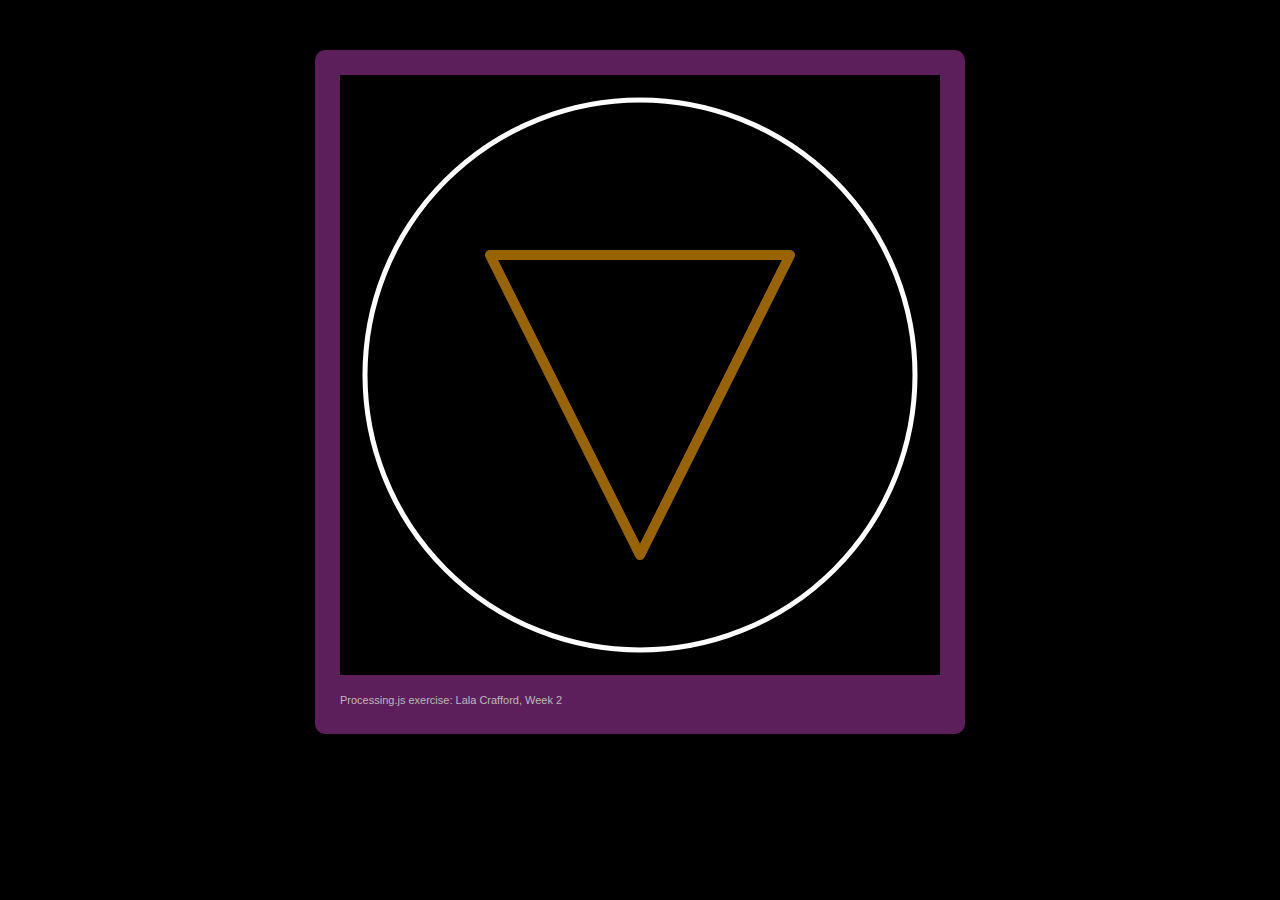
<file: Lala_IOT_ClassProjects/P_js_Exercise/web-export/index.html>
<!DOCTYPE html>
	<head>
		<meta http-equiv="content-type" content="text/html; charset=utf-8" />
		<title>Processing.js Exercise: Lala Crafford, Week 2</title>
		<link rel="icon"  type="image/x-icon" href="[data-uri]" />
		<meta name="Generator" content="Processing" />
		<!-- - - - - - - - - - - - - - - - - - - - - 
		+
		+    Wondering how this works? 
		+
		+    Go to: http://processing.org/
		+    and: http://processingjs.org/
		+
		+ - - - - - - - - - - - - - - - - - - - - -->
		<style type="text/css">
	body {
	  background-color: black; color: #bbb; line-height: normal;
	  font-family: Lucida Grande, Lucida Sans, Arial, Helvetica Neue, Verdana, Geneva, sans-serif;
	  font-size: 11px; font-weight: normal; text-decoration: none;
		  line-height: 1.5em;
	}
	a img { 
		border: 0px solid transparent;
	}
	a, a:link, a:visited, a:active, a:hover { 
		color: #white; text-decoration: underline;
	}
	h1 {
	    font-family: Arial, Helvetica Neue, Verdana, Geneva, sans-serif;
		width: 100%; letter-spacing: 0.1em;
		margin-bottom: 1em; font-size: 1.65em;
	}
	canvas { 
		display: block; 
		outline: 0px; 
		margin-bottom: 1.5em;
	}
	#content { 
		margin: 50px auto 0px auto; padding: 25px 25px 15px 25px;
		width: 600px; min-width: 300px; overflow: auto;
		border-radius: 10px;
		background-color:	#5C1F5C;
	}
		</style>
		<!--[if lt IE 9]>
			<script type="text/javascript">alert("Your browser does not support the canvas tag.");</script>
		<![endif]-->
		<script src="processing.js" type="text/javascript"></script>
		<script type="text/javascript">
// convenience function to get the id attribute of generated sketch html element
function getProcessingSketchId () { return 'PjsExercise'; }
</script>

	</head>
	<body>
		<div id="content">
			<div>
				<canvas id="PjsExercise" data-processing-sources="P_js_Exercise.pde" 
						width="600" height="600">
					<p>Your browser does not support the canvas tag.</p>
					<!-- Note: you can put any alternative content here. -->
				</canvas>
				<noscript>
					<p>JavaScript is required to view the contents of this page.</p>
				</noscript>
	    	</div>
    		<p id="description"></p>
			<p>Processing.js exercise: Lala Crafford, Week 2 </p>
		</div>
	</body>
</html>
</file>
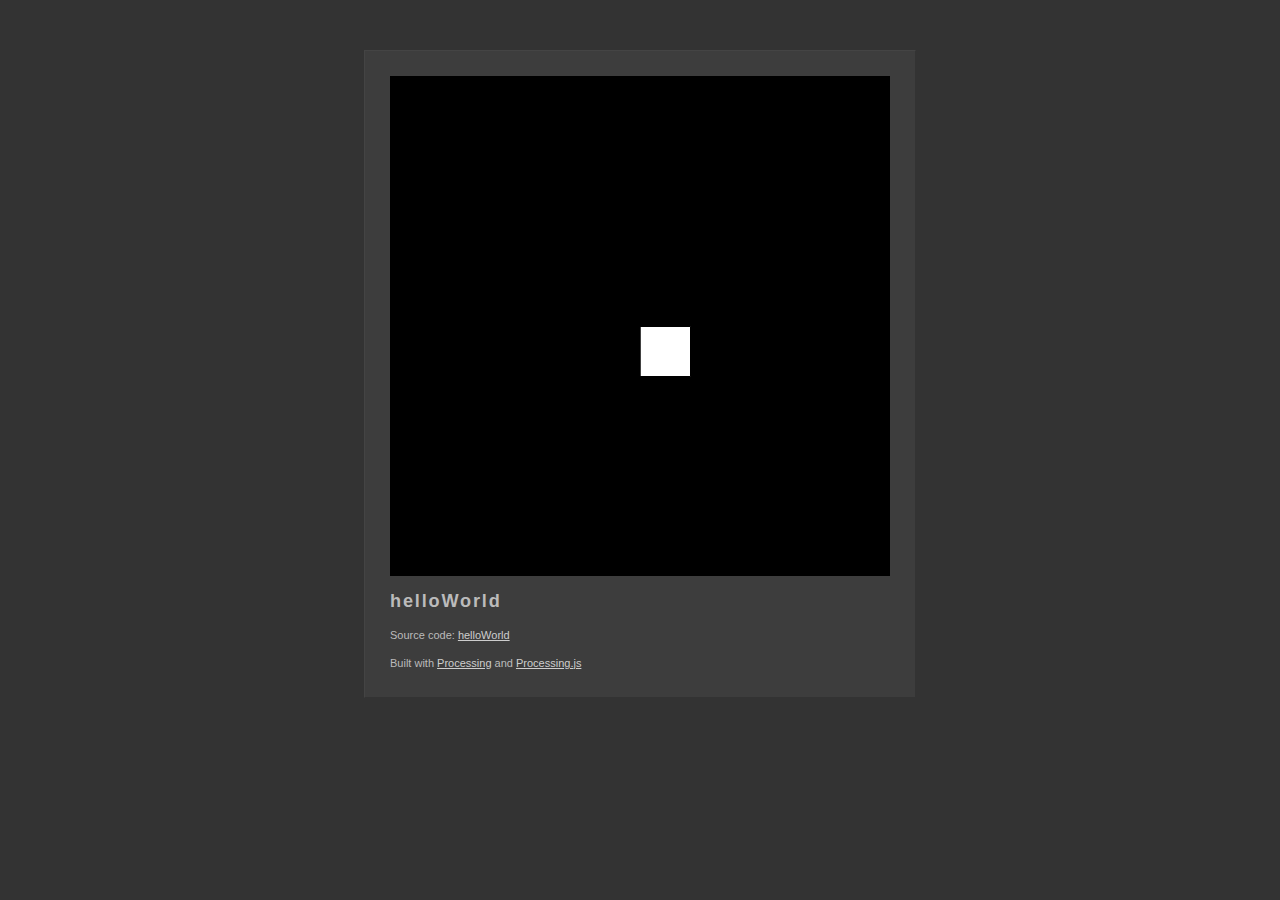
<file: part1.3_processingjs/ProcessingJS_part1/helloWorld/web-export/index.html>
<!DOCTYPE html>
	<head>
		<meta http-equiv="content-type" content="text/html; charset=utf-8" />
		<title>helloWorld : Built with Processing and Processing.js</title>
		<link rel="icon"  type="image/x-icon" href="[data-uri]" />
		<meta name="Generator" content="Processing" />
		<!-- - - - - - - - - - - - - - - - - - - - - 
		+
		+    Wondering how this works? 
		+
		+    Go to: http://processing.org/
		+    and: http://processingjs.org/
		+
		+ - - - - - - - - - - - - - - - - - - - - -->
		<style type="text/css">
	body {
	  background-color: #333; color: #bbb; line-height: normal;
	  font-family: Lucida Grande, Lucida Sans, Arial, Helvetica Neue, Verdana, Geneva, sans-serif;
	  font-size: 11px; font-weight: normal; text-decoration: none;
		  line-height: 1.5em;
	}
	a img { 
		border: 0px solid transparent;
	}
	a, a:link, a:visited, a:active, a:hover { 
		color: #cdcdcd; text-decoration: underline;
	}
	h1 {
	    font-family: Arial, Helvetica Neue, Verdana, Geneva, sans-serif;
		width: 100%; letter-spacing: 0.1em;
		margin-bottom: 1em; font-size: 1.65em;
	}
	canvas { 
		display: block; 
		outline: 0px; 
		margin-bottom: 1.5em; 
	}
	#content { 
		margin: 50px auto 0px auto; padding: 25px 25px 15px 25px;
		width: 500px; min-width: 300px; overflow: auto;
		border-left: 1px solid #444; border-top: 1px solid #444; 
		border-right: 1px solid #333; border-bottom: 1px solid #333;
		background-color: #3d3d3d;
	}
		</style>
		<!--[if lt IE 9]>
			<script type="text/javascript">alert("Your browser does not support the canvas tag.");</script>
		<![endif]-->
		<script src="processing.js" type="text/javascript"></script>
		<script type="text/javascript">
// convenience function to get the id attribute of generated sketch html element
function getProcessingSketchId () { return 'helloWorld'; }
</script>

	</head>
	<body>
		<div id="content">
			<div>
				<canvas id="helloWorld" data-processing-sources="helloWorld.pde" 
						width="500" height="500">
					<p>Your browser does not support the canvas tag.</p>
					<!-- Note: you can put any alternative content here. -->
				</canvas>
				<noscript>
					<p>JavaScript is required to view the contents of this page.</p>
				</noscript>
	    	</div>
			<h1>helloWorld</h1>
    		<p id="description"></p>
			<p id="sources">Source code: <a href="helloWorld.pde">helloWorld</a> </p>
			<p>
			Built with <a href="http://processing.org" title="Processing">Processing</a>
			and <a href="http://processingjs.org" title="Processing.js">Processing.js</a>
			</p>
		</div>
	</body>
</html>
</file>
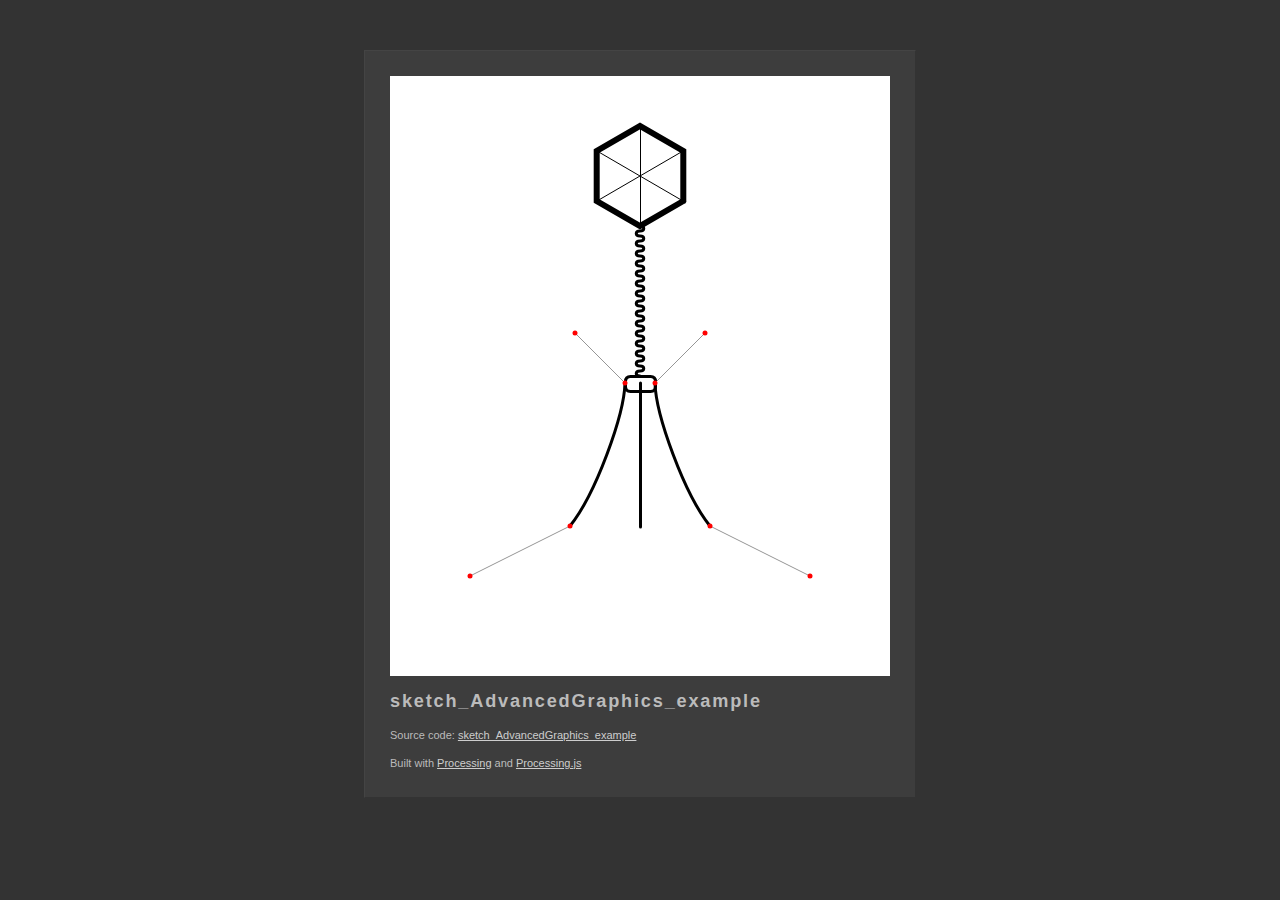
<file: part1.3_processingjs/ProcessingJS_part1/sketch_AdvancedGraphics_example/web-export/index.html>
<!DOCTYPE html>
	<head>
		<meta http-equiv="content-type" content="text/html; charset=utf-8" />
		<title>sketch_AdvancedGraphics_example : Built with Processing and Processing.js</title>
		<link rel="icon"  type="image/x-icon" href="[data-uri]" />
		<meta name="Generator" content="Processing" />
		<!-- - - - - - - - - - - - - - - - - - - - - 
		+
		+    Wondering how this works? 
		+
		+    Go to: http://processing.org/
		+    and: http://processingjs.org/
		+
		+ - - - - - - - - - - - - - - - - - - - - -->
		<style type="text/css">
	body {
	  background-color: #333; color: #bbb; line-height: normal;
	  font-family: Lucida Grande, Lucida Sans, Arial, Helvetica Neue, Verdana, Geneva, sans-serif;
	  font-size: 11px; font-weight: normal; text-decoration: none;
		  line-height: 1.5em;
	}
	a img { 
		border: 0px solid transparent;
	}
	a, a:link, a:visited, a:active, a:hover { 
		color: #cdcdcd; text-decoration: underline;
	}
	h1 {
	    font-family: Arial, Helvetica Neue, Verdana, Geneva, sans-serif;
		width: 100%; letter-spacing: 0.1em;
		margin-bottom: 1em; font-size: 1.65em;
	}
	canvas { 
		display: block; 
		outline: 0px; 
		margin-bottom: 1.5em; 
	}
	#content { 
		margin: 50px auto 0px auto; padding: 25px 25px 15px 25px;
		width: 500px; min-width: 300px; overflow: auto;
		border-left: 1px solid #444; border-top: 1px solid #444; 
		border-right: 1px solid #333; border-bottom: 1px solid #333;
		background-color: #3d3d3d;
	}
		</style>
		<!--[if lt IE 9]>
			<script type="text/javascript">alert("Your browser does not support the canvas tag.");</script>
		<![endif]-->
		<script src="processing.js" type="text/javascript"></script>
		<script type="text/javascript">
// convenience function to get the id attribute of generated sketch html element
function getProcessingSketchId () { return 'sketchAdvancedGraphicsexample'; }
</script>

	</head>
	<body>
		<div id="content">
			<div>
				<canvas id="sketchAdvancedGraphicsexample" data-processing-sources="sketch_AdvancedGraphics_example.pde" 
						width="500" height="600">
					<p>Your browser does not support the canvas tag.</p>
					<!-- Note: you can put any alternative content here. -->
				</canvas>
				<noscript>
					<p>JavaScript is required to view the contents of this page.</p>
				</noscript>
	    	</div>
			<h1>sketch_AdvancedGraphics_example</h1>
    		<p id="description"></p>
			<p id="sources">Source code: <a href="sketch_AdvancedGraphics_example.pde">sketch_AdvancedGraphics_example</a> </p>
			<p>
			Built with <a href="http://processing.org" title="Processing">Processing</a>
			and <a href="http://processingjs.org" title="Processing.js">Processing.js</a>
			</p>
		</div>
	</body>
</html>
</file>
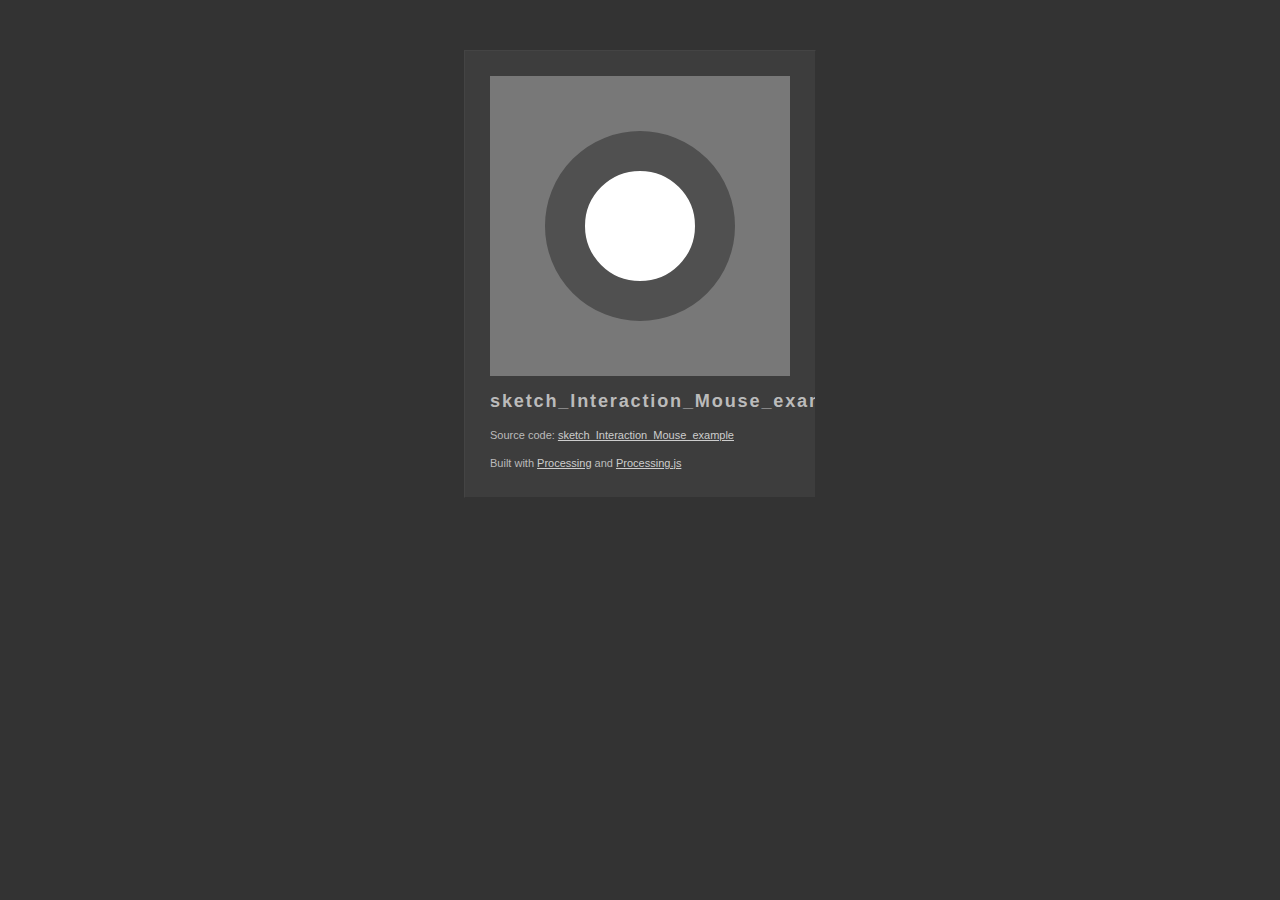
<file: part1.3_processingjs/ProcessingJS_part1/sketch_Interaction_Mouse_example/web-export/index.html>
<!DOCTYPE html>
	<head>
		<meta http-equiv="content-type" content="text/html; charset=utf-8" />
		<title>sketch_Interaction_Mouse_example : Built with Processing and Processing.js</title>
		<link rel="icon"  type="image/x-icon" href="[data-uri]" />
		<meta name="Generator" content="Processing" />
		<!-- - - - - - - - - - - - - - - - - - - - - 
		+
		+    Wondering how this works? 
		+
		+    Go to: http://processing.org/
		+    and: http://processingjs.org/
		+
		+ - - - - - - - - - - - - - - - - - - - - -->
		<style type="text/css">
	body {
	  background-color: #333; color: #bbb; line-height: normal;
	  font-family: Lucida Grande, Lucida Sans, Arial, Helvetica Neue, Verdana, Geneva, sans-serif;
	  font-size: 11px; font-weight: normal; text-decoration: none;
		  line-height: 1.5em;
	}
	a img { 
		border: 0px solid transparent;
	}
	a, a:link, a:visited, a:active, a:hover { 
		color: #cdcdcd; text-decoration: underline;
	}
	h1 {
	    font-family: Arial, Helvetica Neue, Verdana, Geneva, sans-serif;
		width: 100%; letter-spacing: 0.1em;
		margin-bottom: 1em; font-size: 1.65em;
	}
	canvas { 
		display: block; 
		outline: 0px; 
		margin-bottom: 1.5em; 
	}
	#content { 
		margin: 50px auto 0px auto; padding: 25px 25px 15px 25px;
		width: 300px; min-width: 300px; overflow: auto;
		border-left: 1px solid #444; border-top: 1px solid #444; 
		border-right: 1px solid #333; border-bottom: 1px solid #333;
		background-color: #3d3d3d;
	}
		</style>
		<!--[if lt IE 9]>
			<script type="text/javascript">alert("Your browser does not support the canvas tag.");</script>
		<![endif]-->
		<script src="processing.js" type="text/javascript"></script>
		<script type="text/javascript">
// convenience function to get the id attribute of generated sketch html element
function getProcessingSketchId () { return 'sketchInteractionMouseexample'; }
</script>

	</head>
	<body>
		<div id="content">
			<div>
				<canvas id="sketchInteractionMouseexample" data-processing-sources="sketch_Interaction_Mouse_example.pde" 
						width="300" height="300">
					<p>Your browser does not support the canvas tag.</p>
					<!-- Note: you can put any alternative content here. -->
				</canvas>
				<noscript>
					<p>JavaScript is required to view the contents of this page.</p>
				</noscript>
	    	</div>
			<h1>sketch_Interaction_Mouse_example</h1>
    		<p id="description"></p>
			<p id="sources">Source code: <a href="sketch_Interaction_Mouse_example.pde">sketch_Interaction_Mouse_example</a> </p>
			<p>
			Built with <a href="http://processing.org" title="Processing">Processing</a>
			and <a href="http://processingjs.org" title="Processing.js">Processing.js</a>
			</p>
		</div>
	</body>
</html>
</file>
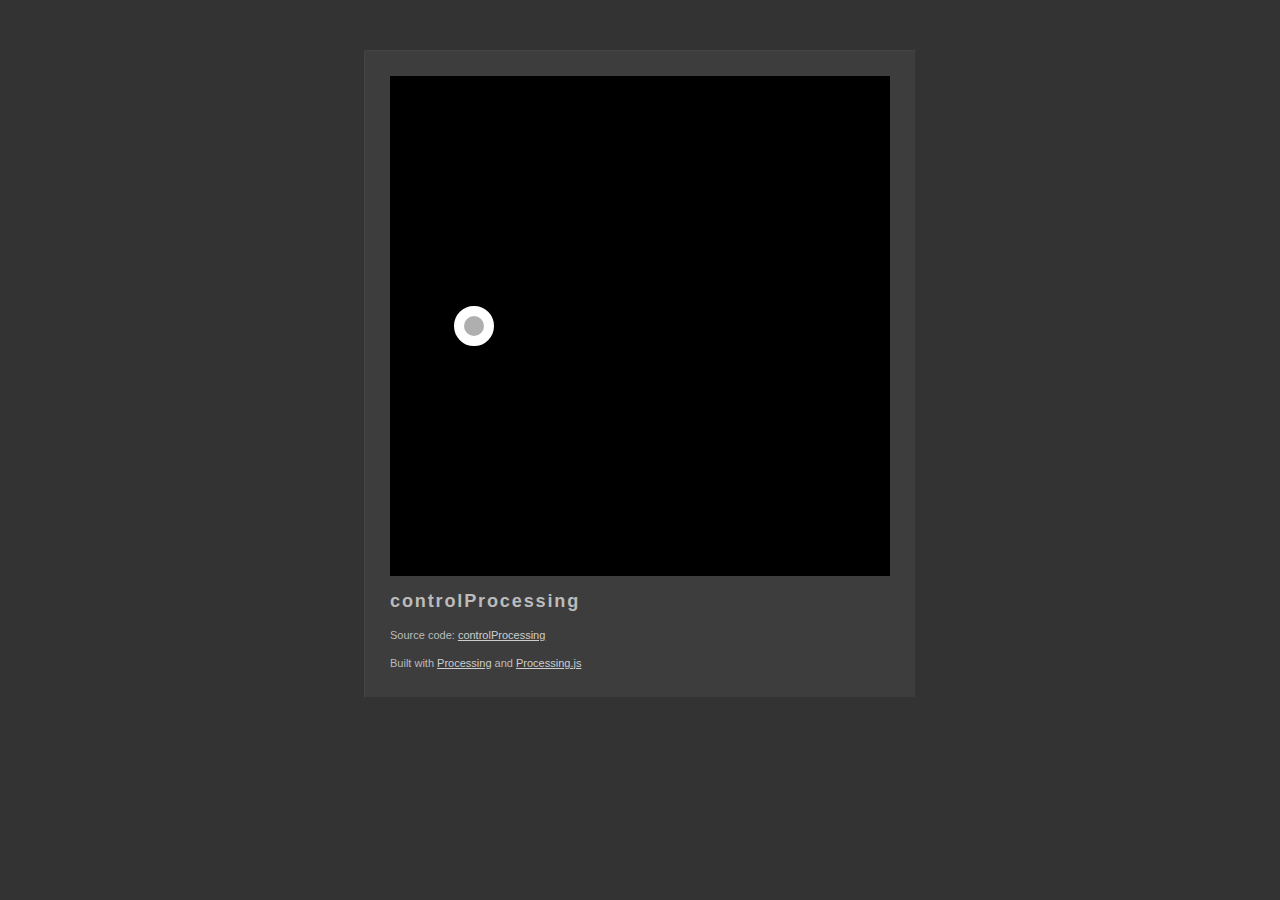
<file: part1.3_processingjs/ProcessingJS_part2/controlProcessing/web-export/index.html>
<!DOCTYPE html>
	<head>
		<meta http-equiv="content-type" content="text/html; charset=utf-8" />
		<title>controlProcessing : Built with Processing and Processing.js</title>
		<link rel="icon"  type="image/x-icon" href="[data-uri]" />
		<meta name="Generator" content="Processing" />
		<!-- - - - - - - - - - - - - - - - - - - - - 
		+
		+    Wondering how this works? 
		+
		+    Go to: http://processing.org/
		+    and: http://processingjs.org/
		+
		+ - - - - - - - - - - - - - - - - - - - - -->
		<style type="text/css">
	body {
	  background-color: #333; color: #bbb; line-height: normal;
	  font-family: Lucida Grande, Lucida Sans, Arial, Helvetica Neue, Verdana, Geneva, sans-serif;
	  font-size: 11px; font-weight: normal; text-decoration: none;
		  line-height: 1.5em;
	}
	a img { 
		border: 0px solid transparent;
	}
	a, a:link, a:visited, a:active, a:hover { 
		color: #cdcdcd; text-decoration: underline;
	}
	h1 {
	    font-family: Arial, Helvetica Neue, Verdana, Geneva, sans-serif;
		width: 100%; letter-spacing: 0.1em;
		margin-bottom: 1em; font-size: 1.65em;
	}
	canvas { 
		display: block; 
		outline: 0px; 
		margin-bottom: 1.5em; 
	}
	#content { 
		margin: 50px auto 0px auto; padding: 25px 25px 15px 25px;
		width: 500px; min-width: 300px; overflow: auto;
		border-left: 1px solid #444; border-top: 1px solid #444; 
		border-right: 1px solid #333; border-bottom: 1px solid #333;
		background-color: #3d3d3d;
	}
		</style>
		<!--[if lt IE 9]>
			<script type="text/javascript">alert("Your browser does not support the canvas tag.");</script>
		<![endif]-->
		<script src="processing.js" type="text/javascript"></script>
		<script type="text/javascript">
// convenience function to get the id attribute of generated sketch html element
function getProcessingSketchId () { return 'controlProcessing'; }
</script>

	</head>
	<body>
		<div id="content">
			<div>
				<canvas id="controlProcessing" data-processing-sources="controlProcessing.pde" 
						width="500" height="500">
					<p>Your browser does not support the canvas tag.</p>
					<!-- Note: you can put any alternative content here. -->
				</canvas>
				<noscript>
					<p>JavaScript is required to view the contents of this page.</p>
				</noscript>
	    	</div>
			<h1>controlProcessing</h1>
    		<p id="description"></p>
			<p id="sources">Source code: <a href="controlProcessing.pde">controlProcessing</a> </p>
			<p>
			Built with <a href="http://processing.org" title="Processing">Processing</a>
			and <a href="http://processingjs.org" title="Processing.js">Processing.js</a>
			</p>
		</div>
	</body>
</html>
</file>
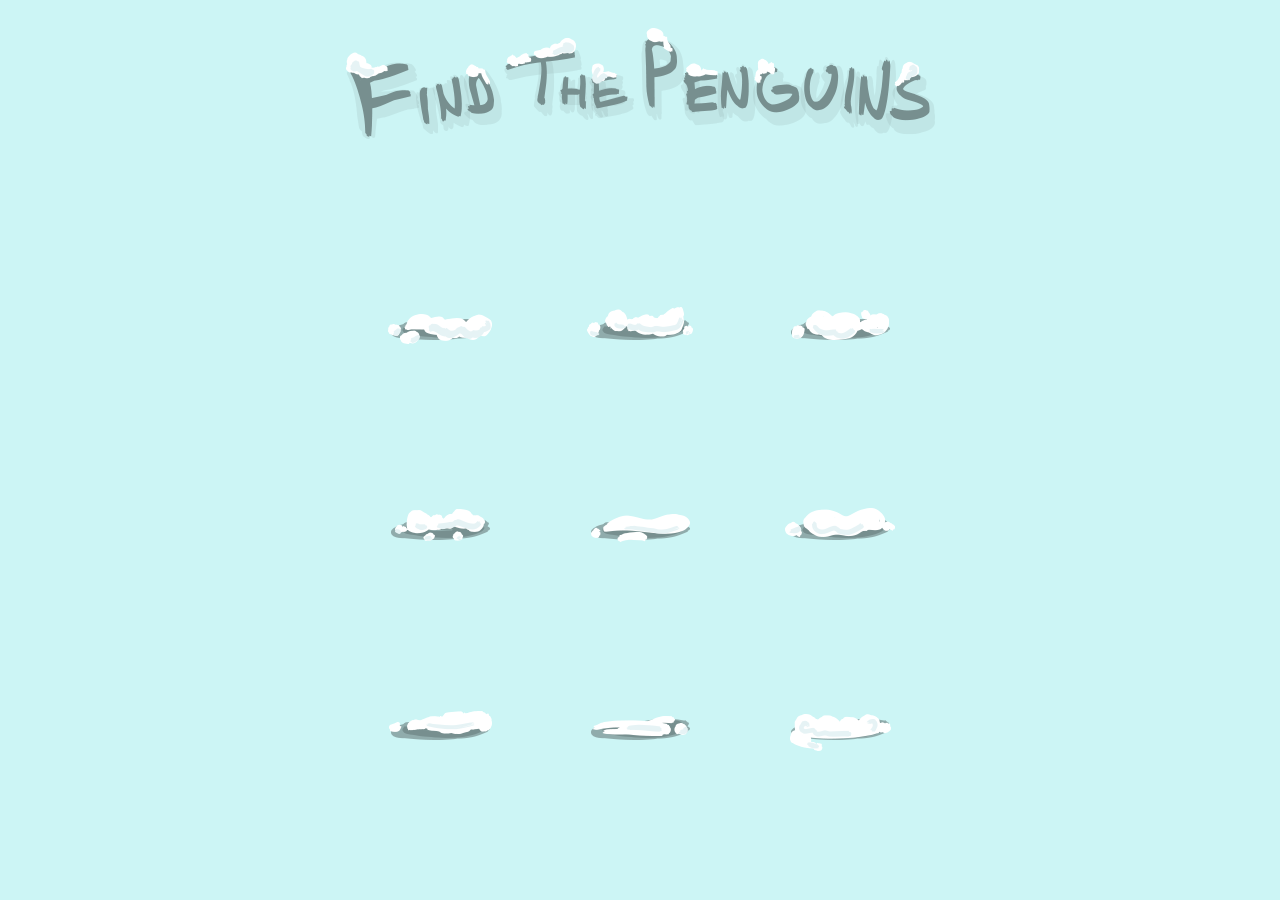
<file: Lala_IOT_ClassProjects/2_Penguins_Start/PenguinsCSS.html>
<!--Project example from Google's Coder Project -->
<!doctype html>

<html lang="en">
<head>
    <title>CSS_Mondrian</title>
    <link rel="stylesheet" type="text/css" href="PenguinsCSS.css">
        <script language="javascript" type="text/javascript" src="penguinsJavaScript-1.js" ></script>
</head>
<body>
    <body>
    <div id="gameholder">
        <div id="title"></div>
        <div class="penguin1"></div>
        <div class="penguin2"></div>
        <div class="penguin3"></div>
        <div class="penguin4"></div>
        <div class="penguin5"></div>
        <div class="penguin6"></div>
        <div class="penguin7"></div>
        <div class="penguin8"></div>
        <div class="yeti" onclick='yetiAlert();'></div></div>
     
        
    </div>
</body>
</body>
</html>
</file>
<file: Lala_IOT_ClassProjects/3_MusicBox_Start/MusicBoxes.html>
<!-- Week 2, Music Boxes, example borrowed from the Google code project-->
<!doctype html>

<html lang="en">
<head>
    <title>Music Test</title>
    <script src="./jquery/jquery-1.11.1.js"></script>
    <!-- //online source // <script src="http://ajax.googleapis.com/ajax/libs/jquery/1.11.1/jquery.min.js"></script> -->
    <script language="javascript" type="text/javascript" src="MusicBoxes.js"></script> 
    <link rel="stylesheet" type="text/css" href="MusicBoxes.css"> 
</head>
<body>
    <div id="instrument">
    <div id="c" class="box"></div>
    <div id="d" class="box"></div>
    <div id="e" class="box"></div>
    <div id="f" class="box"></div>
    <div id="g" class="box"></div>
    <div id="a" class="box"></div>
    <div id="b" class="box"></div>
   </div>
    
    <audio id="cAudio">
        <source src="./media/music_notes/c_note.mp3" type="audio/mpeg"></source>
        <source src="./media/music_notes/c_note.ogg" type="audio/ogg"></source>
        <source src="./media/music_notes/c_note.wav" type="audio/wav"></source>  
    </audio>
    
    <audio id="dAudio">
        <source src="./media/music_notes/d_note.mp3" type="audio/mpeg"></source>
        <source src="./media/music_notes/d_note.ogg" type="audio/ogg"></source>
        <source src="./media/music_notes/d_note.wav" type="audio/wav"></source>  
    </audio>
    
    <audio id="eAudio">
        <source src="./media/music_notes/e_note.mp3" type="audio/mpeg"></source>
        <source src="./media/music_notes/e_note.ogg" type="audio/ogg"></source>
        <source src="./media/music_notes/e_note.wav" type="audio/wav"></source>  
    </audio>
    <audio id="fAudio">
        <source src="./media/music_notes/f_note.mp3" type="audio/mpeg"></source>
        <source src="./media/music_notes/f_note.ogg" type="audio/ogg"></source>
        <source src="./media/music_notes/f_note.wav" type="audio/wav"></source>  
    </audio>
    
    <audio id="gAudio">
        <source src="./media/music_notes/g_note.mp3" type="audio/mpeg"></source>
        <source src="./media/music_notes/g_note.ogg" type="audio/ogg"></source>
        <source src="./media/music_notes/g_note.wav" type="audio/wav"></source>  
    </audio>
    
    <audio id="aAudio">
        <source src="./media/music_notes/a_note.mp3" type="audio/mpeg"></source>
        <source src="./media/music_notes/a_note.ogg" type="audio/ogg"></source>
        <source src="./media/music_notes/a_note.wav" type="audio/wav"></source>  
    </audio>
    
    <audio id="bAudio">
        <source src="./media/music_notes/b_note.mp3" type="audio/mpeg"></source>
        <source src="./media/music_notes/b_note.ogg" type="audio/ogg"></source>
        <source src="./media/music_notes/b_note.wav" type="audio/wav"></source>  
    </audio>
    
    
</body>
</html>
</file>
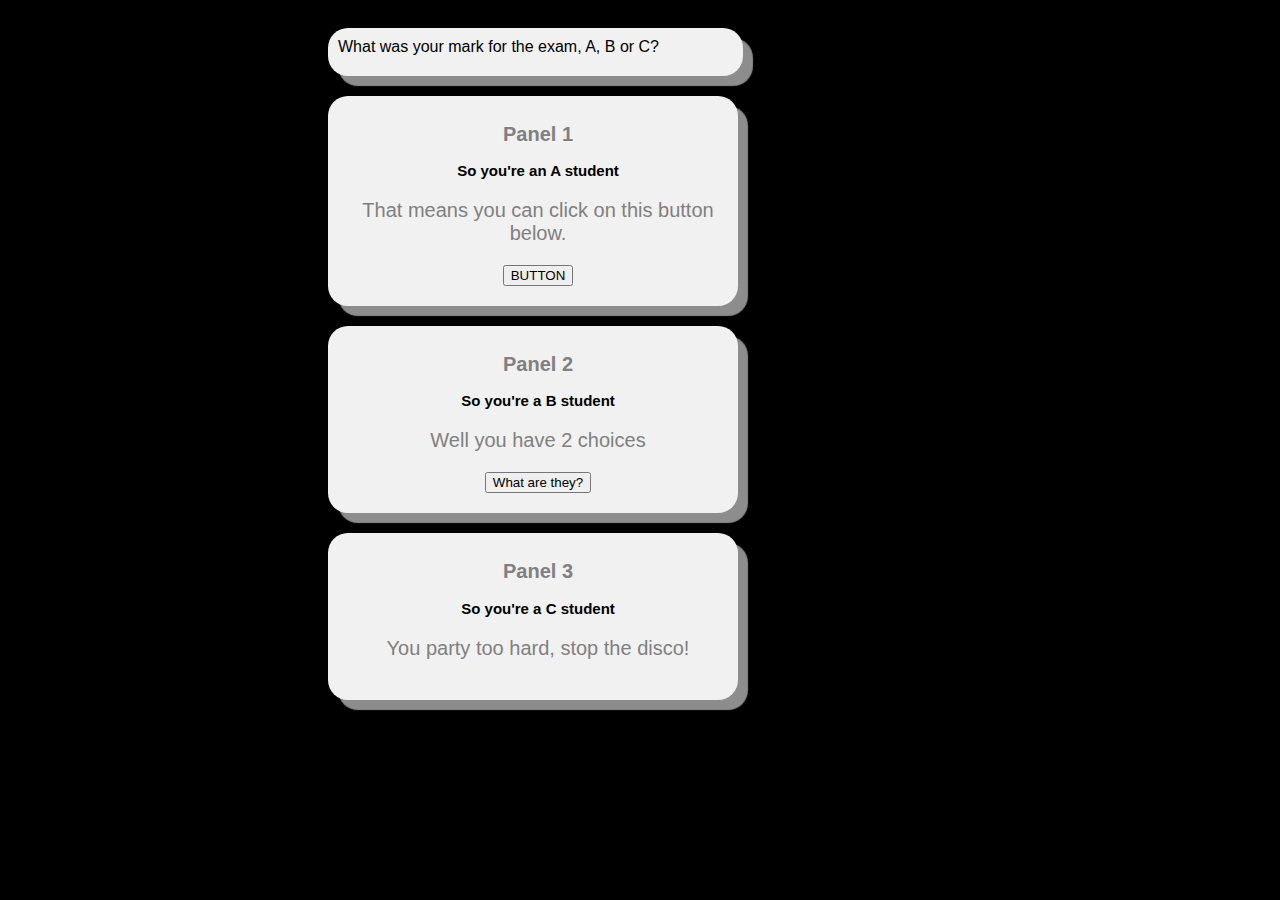
<file: Lala_IOT_ClassProjects/BasicJS_Exercise/BasicJS_Ex.html>
<!-- Javascript Basics, Week 7, exercise in Javascript and conditional statements -->

<!DOCTYPE HTML>

<html lang="en">

<head>
    <meta charset="UTF-8">
    <title>Handling Click & Key Events</title>
    <link rel="stylesheet" type="text/css" href="BasicJS_Ex.css">
    <script language="javascript" type="text/javascript" src="BasicJS_Ex.js"></script>
</head>

<body>
    
<div id="panels">
        <div id="panel"><h3>Please type wether you got an A, B or C</h3>
        </div>
            <div class="space"></div>
            
    <div id="panel1"><h2>Panel 1</h2>
        <h3>So you're an A student</h3>
        <p id="demo1">That means you can click on this button below.</p>
        <button type="button" onclick="myChanging()">BUTTON</button>
        
        </div> 
     
    <div class="space"></div>
    
    <div id="panel2"><h2>Panel 2</h2>
     <h3>So you're a B student</h3>
        <p id="confirm1" >Well you have 2 choices</p>
        <button type="button" onclick="myConfirm()">What are they?</button>
        </div>

        <div class="space"></div>

   <div class="panel3 bgColor"
        onmouseover="bgChange1('red')" 
        onmouseout="bgChange1('transparent')"
    <div id="panel3"><h2>Panel 3</h2>
  
    <h3>So you're a C student</h3>
    <p>You party too hard, stop the disco!</p>
    
    </div>

</div>

</body>

</html>
</file>
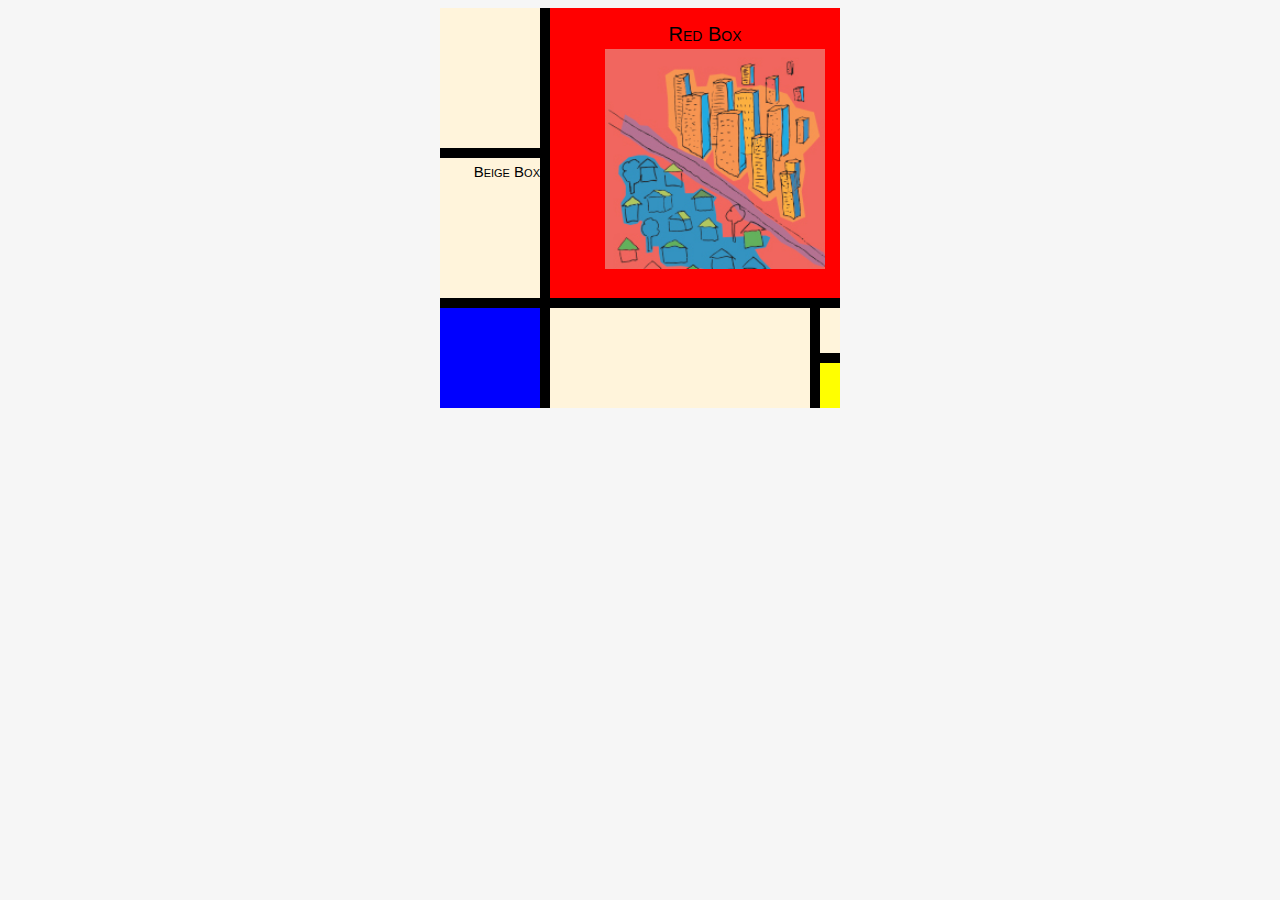
<file: Lala_IOT_ClassProjects/CSS_Mondrian_Exercise_New Copy/BasicCSS.html>
<!-- Project example borrowed from the Google Coder Project -->
<!doctype html>

<html lang="en">
<head>
    <title>CSS_Mondrian</title>
    <link rel="stylesheet" type="text/css" href="BasicCSS.css">
</head>
<body>
    

    
    <div id="painting">
        
        <div id="toprow">
            <div id="bigbox" class="red myRight">
                <ul class="nav">
                    <li><a class="myRight" href="#">Red Box</a></li>
                        <img src="block_1_image.jpg" alt="blockimage.jpg" width="220" height="220">
                    </ul>
            </div>
            <div id="divider1" class="black myRight"></div>
            <div id="topleftcolumn">
                <div id="mediumbox"></div>
                    <p class="myRight">Beige Box</p>
                <div id="divider2" class="black"></div>
            </div>
        </div>
        
        <div id="middlerow" class="black">
        </div>
        
        <div id="bottomrow">
            <div id="bottomrightcolumn" class="myRight">
                <div id="smallbox" class="myRight"></div>
                <div id="divider5" class="black myRight"></div>
                <div id="smallbox" class="myRight yellow"></div>
            </div>
            <div id="divider4" class="black myRight"></div>
            <div id="longbox" class="myRight"></div>
            <div id="divider4" class="black myRight"></div>
            <div id="bluebox" class="blue"></div>
        </div>
        
    </div>
    
</body>
</html>
</file>
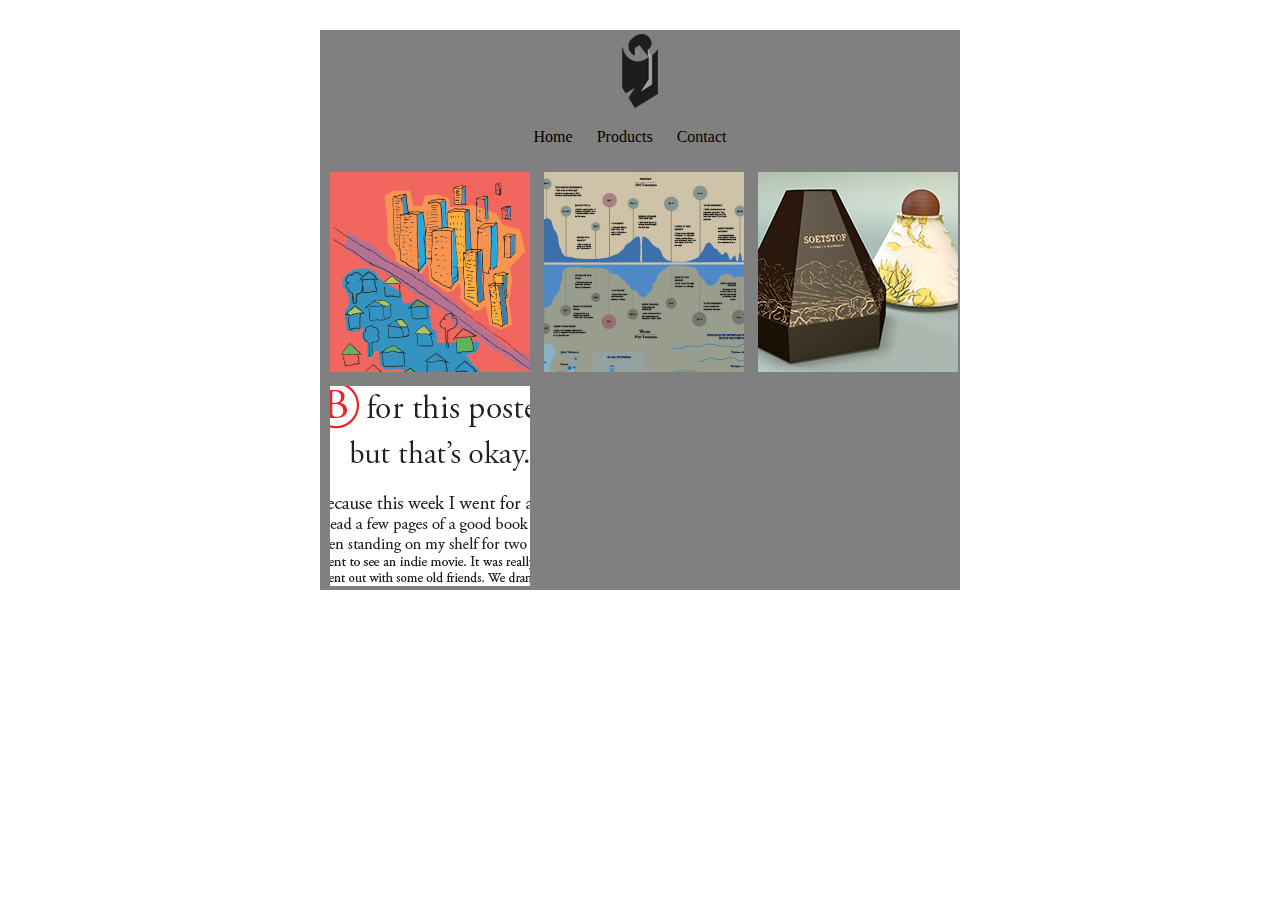
<file: Lala_IOT_ClassProjects/LC_EXTRA_Website_exc 2/Excercise2.html>
<!doctype html>
<html>
<head>
<meta charset="UTF-8">
<title>Untitled Document</title>
<style type="text/css">
.Page {
}
</style>
<link href="style/stylesheet.css" rel="stylesheet" type="text/css">
</head>


<body>

<div class="container">
<!-- Logo -->
<img src="images/GN_logo_big.png" class="logo" width="45" height="82">

<ul class="nav">
	<li><a href="#">Home</a></li>
	<li><a href="#">Products</a></li>
    <li><a href="#">Contact</a></li>
</ul>

<div class="block_containers">
	<ul>
	  <li class="left_blocks"><img src="images/block_1_image.jpg" width="200" height="200"></li>
      
        <li class="right_blocks"><img src="images/block_2_image.jpg" width="200" height="200"></li>
        
	<li class="left_blocks"><img src="images/block_3_image.jpg" width="200" height="200"></li>
    
    <li class="right_blocks"><img src="images/block_4_image.jpg" width="200" height="200"></li>
    
    </ul>


</body>
</html>
</file>
<file: Lala_IOT_ClassProjects/2_Penguins_Start/PenguinsCSS.css>
body {
    background-color: #ccf5f5;
}

#gameholder {
    width: 600px;
    margin-left: auto;
    margin-right: auto;
}

#title {
    width: 600px;
    height: 150px;
    background-image:url('./images/penguin_title.png');
}

.penguin1 {
    width: 200px;
    height: 200px;
    float: left;
    background-image: url('./images/mound_1.png');
}

.penguin1:hover {
  cursor: pointer;
    background-image: url('./images/mound_1_hover.png');
}
.penguin1:active {
  cursor: pointer;
    background-image: url('./images/penguin_1.png');
}

.penguin2 {
    width: 200px;
    height: 200px;
    float: left;
    background-image: url('./images/mound_2.png');
}

.penguin2:hover {
  cursor: pointer;
    background-image: url('./images/mound_2_hover.png');
}

.penguin2:active {
  cursor: pointer;
    background-image: url('./images/penguin_2.png');
}

.penguin3 {
    width: 200px;
    height: 200px;
    float: left;
    background-image: url('./images/mound_3.png');
}
.penguin3:hover {
  cursor: pointer;
    background-image: url('./images/mound_3_hover.png');
}

.penguin3:active {
  cursor: pointer;
    background-image: url('./images/penguin_3.png');
}


.penguin4 {
    width: 200px;
    height: 200px;
    float: left;
    background-image: url('./images/mound_4.png');
}
.penguin4:hover {
  cursor: pointer;
    background-image: url('./images/mound_4_hover.png');
}

.penguin4:active {
  cursor: pointer;
    background-image: url('./images/penguin_4.png');
}

.penguin5 {
    width: 200px;
    height: 200px;
    float: left;
    background-image: url('./images/mound_5.png');
}
.penguin5:hover {
  cursor: pointer;
    background-image: url('./images/mound_5_hover.png');
}

.penguin5:active {
  cursor: pointer;
    background-image: url('./images/penguin_5.png');
}

.penguin6 {
    width: 200px;
    height: 200px;
    float: left;
    background-image: url('./images/mound_6.png');
}
.penguin6:hover {
  cursor: pointer;
    background-image: url('./images/mound_6_hover.png');
}

.penguin6:active {
  cursor: pointer;
    background-image: url('./images/penguin_6.png');
}

.penguin7 {
    width: 200px;
    height: 200px;
    float: left;
    background-image: url('./images/mound_7.png');   
}
.penguin7:hover {
  cursor: pointer;
    background-image: url('./images/mound_7_hover.png');
}

.penguin7:active {
  cursor: pointer;
    background-image: url('./images/penguin_7.png');
}

.penguin8 {
    width: 200px;
    height: 200px;
    float: left;
    background-image: url('./images/mound_8.png');
}

.penguin8:hover {
  cursor: pointer;
  background-image: url('./images/mound_8_hover.png');
}

.penguin8:active {
  cursor: pointer;
  background-image: url('./images/penguin_8.png');
}

.yeti {
    width: 200px;
    height: 200px;
    float: left;
    background-image: url('./images/mound_9.png');
}
.yeti:hover {
    width: 200px;
    height: 200px;
    float: left;
    background-image: url('./images/mound_9_hover.png');
}

.yeti:active {
    width: 200px;
    height: 200px;
    float: left;
    background-image: url('./images/yeti.png');
}
</file>
<file: Lala_IOT_ClassProjects/3_MusicBox_Start/MusicBoxes.css>
body, html {
    background-color: black;
}


.box {
    width: 100px;
    height: 100px;
    margin-left: 10px;
    margin-top: 10px;
    float: left; 
}

#instrument {
    height: 116px;
    width: 812px;
    padding-right: 10px;
    padding-top: 50px;
    margin: auto;
    position: absolute;
    top: 0; left: 0; bottom: 0; right: 0;
}

#a {
    background-color: #331f35;
    border: 3px solid #a13fad;
}

#a:hover {
    background-color: #661920;
    cursor: pointer;
}

#a:active {
    background-color: #db1d2d;;
}

#b {
    background-color: #43293d;
    border: 3px solid #f26fd4;
}

#b:hover {
    background-color: #661920;
    cursor: pointer;
}

#b:active {
    background-color: #db1d2d;;
}


#c {
    background-color: #3e181b;
    border: 3px solid #db1d2d;
}

#c:hover {
    background-color: #661920;
    cursor: pointer;
}

#c:active {
    background-color: #db1d2d;;
}


#d {
    background-color: #422018;
    border: 3px solid #f0421c;
}

#d:hover {
    background-color: #661920;
    cursor: pointer;
}

#d:active {
    background-color: #db1d2d;;
}


#e {
    background-color: #45391b;
    border: 3px solid #fec02d;
}

#e:hover {
    background-color: #661920;
    cursor: pointer;
}

#e:active {
    background-color: #db1d2d;;
}


#f {
    background-color: #193c29;
    border: 3px solid #20d071;
}

#f:hover {
    background-color: #661920;
    cursor: pointer;
}

#f:active {
    background-color: #db1d2d;;
}

#g {
    background-color: #18323e;
    border: 3px solid #1a9ddb;
}

#g:hover {
    background-color: #661920;
    cursor: pointer;
}

#g:active {
    background-color: #db1d2d;;
}
</file>
<file: Lala_IOT_ClassProjects/BasicJS_Exercise/BasicJS_Ex.css>
body, html {
    background-color: black;
    font-family: Arial, sans-serif;
}

p, h1, h2 {
    font-family: Arial, sans-serif;
    font-size: 20px;
    color: grey;
}


h3 {
   font-family: Arial, sans-serif;
    font-size: 15px;
    color: black; 
}


#panels{
    margin-left: 300px;
    padding: 20px;
    margin-bottom: 10px;
}





#panel{
    padding: 5px;
    background-color: #F1F1F1;
    color: black;
    width: 400px;
    box-shadow: 10px 10px 1px #8d8d8d;
    border-radius: 20px;
    padding-bottom: 20px;
    padding-top: 10px;
    padding-left: 10px;
}


#panel1{
    background-color: #F1F1F1;;
    width: 400px;
    box-shadow: 10px 10px 1px #8d8d8d;
    text-align: center;
    border-radius: 20px;
    padding-bottom: 20px;
    padding-top: 10px;
    padding-left: 10px;
}

#panel2{
    background-color: #F1F1F1;
    width: 400px;
    box-shadow: 10px 10px 1px #8d8d8d;
    text-align: center;
    border-radius: 20px;
    padding-bottom: 20px;
    padding-top: 10px;
    padding-left: 10px;
}


#respond1{
    font-family: Arial, sans-serif;
    font-size: 20px;
    color: grey;
}

#confirm1{
    font-family: Arial, sans-serif;
    font-size: 20px;
    color: grey;
}

.bgColor {
    background-color: #BBBBBB;   
}

.panel3 {
    background-color: #F1F1F1;;
    width: 400px;
    box-shadow: 10px 10px 1px #8d8d8d;
    text-align: center;
    border-radius: 20px;
    color: black;
    padding-bottom: 20px;
    padding-top: 10px;
    padding-left: 10px;
}

.space {
    background-color: spaceColor;
    width: 600px;
    height: 20px;
}
</file>
<file: Lala_IOT_ClassProjects/CSS_Mondrian_Exercise_New Copy/BasicCSS.css>
/*A quick way to give two elements the same property is to write a style with
multiple selectors separated by a comma.*/

body, html {
    background-color: #f6f6f6;
}


/* CLASSES
 */
 
.red {
    background-color: red;
 }
 
.blue {
    background-color: blue;
 }
 
.yellow {
    background-color: yellow;
 }
 
.black {
    background-color: black;
 }
 
 .white {
    background-color: #FFFFFF;
 }
 
.myRight {
    float: right;
}

.myLeft {
    float: left;
}

body {
    color: black;
    font-family: 	Arial, Helvetica, sans-serif;
    font-size: 15px;
    font-variant:small-caps;
}

li a {
	color: white;
        font-weigth:bold;
        text-decoration:none;
}

li {
	display: inline-block;
	font-size: 20px;
	font-variant:small-caps;
	font-weigth:bold;
}

.nav li {
	display:inline-block;
	list-style:none;
	margin-right: 20px;
	color: black;
	-webkit-transition: 0.25s;
	-moz-transition: 0.25s;
	transition: 0.25;
}

.nav {
	text-align: center;
}

a:link, a:visited {
		color: black;
		text-decoration:none;	
}

.nav li a:hover {
	color: white	
}

.nav li a:active {
	color: blue	
}
/*This is the white-ish surface that we will fill with boxes, rows, and columns*/

#painting {
    background-color: #fff4db;
    width: 400px;
    height: 400px;
    margin-left: auto;
    margin-right: auto;
}

/*These are the rows that will divide the the painting into three horizontal sections*/

#toprow {
    height: 290px;
}

#middlerow {
    height: 10px;
    width: 400px;
}

#bottomrow {
    height: 100px; 
}

#bigbox {
    height: 290px;
    width: 290px;
    
}

#mediumbox {
    width: 100px;
    height: 140px
}

#smallbox {
    height:45px;
    width:20px;
}

#divider1 {
    height: 290px;
    width: 10px;
}

#divider2 {
    height: 10px;
    width: 100px;
}

#divider3 {
    height: 100px;
    width: 10px;
}

#divider4 {
    height: 100px;
    width: 10px;
}

#divider5 {
    height: 10px;
    width: 20px;
}

#longbox {
    height: 100px;
    width: 260px;
}

#bluebox {
    height: 100px;
    width: 100px;
}
/*These are the two columns within the rows that help hold an additional subset of boxes*/

#topleftcolumn {
 height: 290px;
 width: 140px
}

#bottomrightcolumn {
    height: 100px;
    width: 20px;
}
</file>
<file: Lala_IOT_ClassProjects/LC_EXTRA_Website_exc 2/style/stylesheet.css>
@charset "UTF-8";
.container {
}

.container {
	margin: 0 auto;
	width: 640px; 
	background-color: grey;
}


.logo {
	margin: 0 auto;
	display: block;
	margin-top: 30px;
	-webkit-transition: 0.25s;
	-moz-transition: 0.25s;
	transition: 0.25;
}

.logo:hover {
	opacity: 0.25;
}


.left_blocks, .right_blocks {
	list-style:none;
	display: inline-block;
	margin-left: 10px;
	margin-top:10px
}

ul {
	padding: 0px;
}

.block_containers {
	margin: 0 auto;
	display:block;
}

.nav li {
	display:inline-block;
	list-style:none;
	margin-right: 20px;
	color: black;
	-webkit-transition: 0.25s;
	-moz-transition: 0.25s;
	transition: 0.25;
}

.nav {
	text-align: center;
}

a:link, a:visited {
		color: black;
		text-decoration:none;	
}

.nav li a:hover {
	color: white	
}

.nav li a:active {
	color: red	
}
</file>
